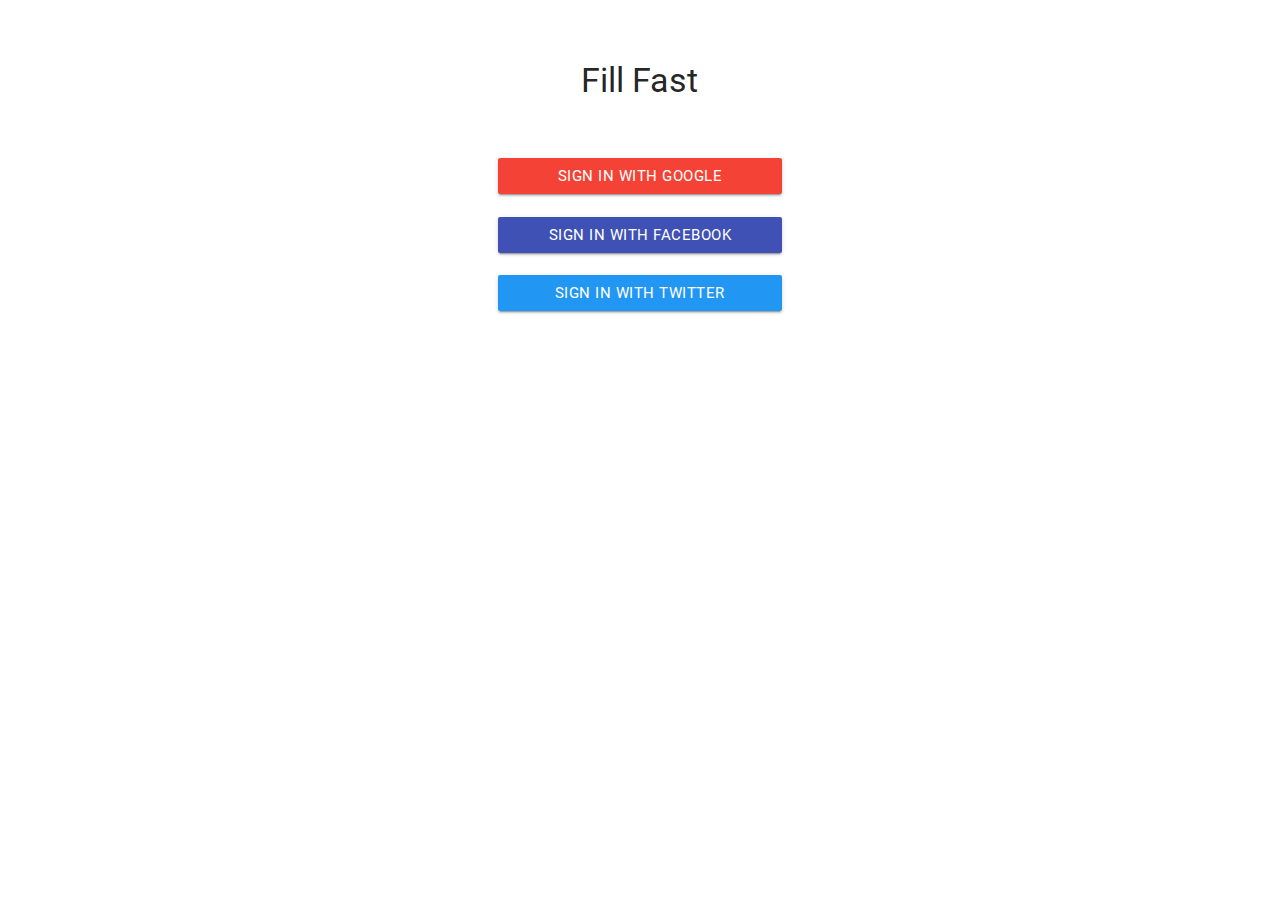
<file: public/index.html>
<!DOCTYPE html>
<html>

<head>
    <!--Import Google Icon Font-->
    <link href="https://fonts.googleapis.com/icon?family=Material+Icons" rel="stylesheet">
    <!--Import materialize.css-->
    <link type="text/css" rel="stylesheet" href="materialize/css/materialize.min.css" media="screen,projection" />
    <link rel="icon" href="images/favicon.ico" type="image/x-icon">
    <!--Let browser know website is optimized for mobile-->
    <meta name="viewport" content="width=device-width, initial-scale=1.0" />

    <script src="libs/firebase.js"></script>
    <script src="libs/firebase-config.js">
    </script>
</head>

<body>

    <div class="container">
        <div class="row">
            <div class="col m4 offset-m4 s12 center-align">
                <br><br>
                <h4>Fill Fast</h4>
                <br><br>
                <button class="btn red waves-effect waves-light" onclick="signInGoogle()" style="width: 100%">Sign In with Google</button>
                <br><br>
                <button class="btn indigo waves-effect waves-light" onclick="signInFacebook()" style="width: 100%">Sign In with Facebook</button>
                <br><br>
                <button class="btn blue waves-effect waves-light" onclick="signInTwitter()" style="width: 100%">Sign In with Twitter</button>

            </div>
        </div>
    </div>

    <script type="text/javascript" src="libs/jquery-3.2.1.min.js"></script>
    <script type="text/javascript" src="materialize/js/materialize.min.js"></script>
    <script type="text/javascript" src="index.js"></script>
</body>

</html>
</file>
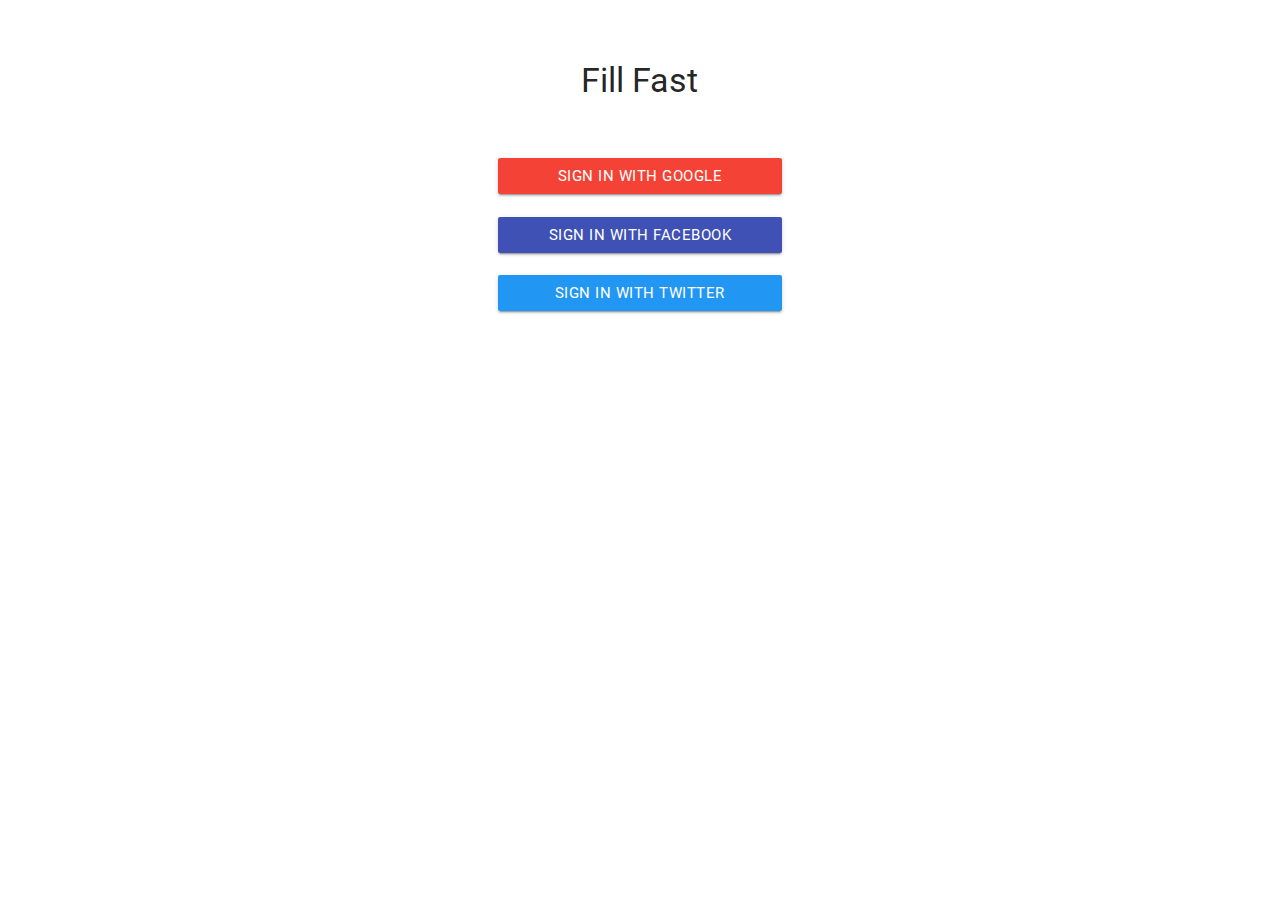
<file: public/modules/main-page/main-page.html>
<!DOCTYPE html>
<html>

<head>
    <!--Import Google Icon Font-->
    <link href="https://fonts.googleapis.com/icon?family=Material+Icons" rel="stylesheet">
    <!--Import materialize.css-->
    <link type="text/css" rel="stylesheet" href="../../materialize/css/materialize.min.css" media="screen,projection" />
    <link type="text/css" rel="stylesheet" href=" ../../nouislider/nouislider.min.css" media="screen,projection" />
    <link type="text/css" rel="stylesheet" href="../../css/styles.css" media="screen,projection" />
    <link rel="icon" href="../../images/favicon.ico" type="image/x-icon">
    <!--Let browser know website is optimized for mobile-->
    <meta name="viewport" content="width=device-width, initial-scale=1.0" />

    <script src="../../libs/firebase.js"></script>
    <script src="../../libs/firebase-config.js">
    </script>
</head>

<body>
    <div class="fullscreen">
        <nav class="nav-extended navbar-fixed">
            <div class="container nav-wrapper">
                <a href="" class="brand-logo">Fill Fast</a>
                <a href="#" data-activates="mobile-demo" class="button-collapse"><i class="material-icons">menu</i></a>
                <ul id="nav-mobile" class="right hide-on-med-and-down">
                    <li>
                        <a class="dropdown-button valign-wrapper" href="#!" data-activates="dropdown1" data-beloworigin="true" data-hover="true">
                            <img class="circle" id="photo" width="30" height="30">
                            <span id="name" style="margin-left: 10px"></span>

                            <i class="material-icons right">arrow_drop_down</i></a>
                    </li>
                </ul>
                <ul id="dropdown1" class="dropdown-content">
                    <li><a href="../profile/profile.html">Profile</a></li>
                    <li class="divider"></li>
                    <li><a href="#" onclick="logout()">Logout</a></li>
                </ul>
                <ul class="side-nav" id="mobile-demo">
                    <li><a href="../profile/profile.html">Profile</a></li>
                    <li class="divider"></li>
                    <li><a href="#" onclick="logout()">Logout</a></li>
                </ul>
            </div>
            <div class="container nav-content">
                <ul class="tabs tabs-transparent">
                    <li class="tab"><a href="#games">Games</a></li>
                    <li class="tab"><a href="#online_players">Online Players</a></li>
                    <li class="tab"><a href="#requests">Requests <!-- <span class="new badge"></span> --></a></li>
                    <li class="tab" onclick="enterPlayArea()"><a href="#play">Play Area</a></li>
                </ul>
            </div>
        </nav>
        <div class="container" style="margin-top: 10px">
            <div id="games" class="col s12">
                <br>
                <a class="btn waves-effect modal-trigger" href="#start_game_modal">start new game</a>
                <br><br>
                <div class="row" id="games_wrapper">
                </div>
            </div>
            <div id="online_players" class="row">
                <div class="col s4">
                    <ul class="collection" id="collection">
                    </ul>
                </div>
                <div class="col s8">
                    <div align="center">
                        <img id="profile_image" width="100" height="100" class="circle">
                        <p><strong id="selected_player_name"></strong></p>
                        <p id="selected_player_email"></p>
                        <button class="btn waves-effect waves-light" onclick="sendGameRequest()">send request</button>
                    </div>
                </div>
            </div>
            <div id="requests" class="col s12">Requests</div>
            <div id="play" class="col s12">
                <p class="center-align" id="sample_label">No Game Selected</p>
                <div class="row">
                    <div class="col s4">

                        <div class="card">
                            <div class="card-content">
                                <div class="row">
                                    <div class="col m3">
                                        <img src="../../images/logo.png" width="75" height="75" id="game_logo">
                                    </div>
                                    <div class="col s9">
                                        <br>
                                        <p id="game_name">Game Name</p>
                                        <p id="game_status" style="font-weight: bold">Waiting for players</p>
                                    </div>
                                </div>
                            </div>
                        </div>

                        <ul class="collection" id="game_participants">
                        </ul>
                    </div>
                    <div class="col s8">
                        <div class="row" style="padding-left: 50px; padding-top: 50px" id="grid-wrapper">
                        </div>
                    </div>
                </div>
            </div>
        </div>

        <div id="confirm_modal" class="modal">
            <div class="modal-content">
                <h4 id="confirm_title">Confirm</h4>
                <p id="confirm_message">Are you sure ?</p>
            </div>
            <div class="modal-footer">
                <a href="#!" class="modal-action modal-close waves-effect waves-red btn-flat" onclick="onConfirmCancelled()">Cancel</a>
                <a href="#!" class="modal-action modal-close waves-effect waves-green btn-flat" onclick="onConfirmed()">OK</a>
            </div>
        </div>

        <div id="start_game_modal" class="modal modal-fixed-footer">
            <div class="modal-content">
                <h4 id="confirm_title">Start New Game</h4>

                <div class="row">
                    <div class="input-field col s12">
                        <input id="game_name_1" type="text" class="validate">
                        <label for="game_name_1">Game Name</label>
                    </div>
                </div>
                <div class="row">
                    <div class="col s6">
                        <p>Set minimum and maximum players <strong><span id="min"></span> - <span id="max"></span></strong></p>
                        <div id="players-slider" style="margin-left: 15px; margin-right: 100px"></div>
                    </div>
                    <div class="col s6">
                        <p onclick="onPublicGameChkBoxClicked()" id="chkbox_wrapper">
                        </p>
                    </div>
                </div>
                <div class="row">
                    <div class="col s12">
                        <div class="file-field input-field">
                            <div class="btn">
                                <span>File</span>
                                <input type="file" accept="image/*" id="file">
                            </div>
                            <div class="file-path-wrapper">
                                <input class="file-path validate" type="text">
                            </div>
                        </div>
                    </div>
                </div>
                <div class="row">
                    <div class="col s12">
                        <p id="upload_status">Uploading...</p>
                    </div>
                </div>
            </div>
            <div class="modal-footer">
                <a href="#!" class="modal-action modal-close waves-effect waves-red btn-flat" onclick="onConfirmCancelled()">Cancel</a>
                <a href="#!" class="waves-effect waves-light waves-green btn" onclick="onStartGameClicked()">start game</a>
            </div>
        </div>
    </div>
    <script type="text/javascript" src="../../libs/jquery-3.2.1.min.js"></script>
    <script type="text/javascript" src="../../materialize/js/materialize.min.js"></script>
    <script type="text/javascript" src="../../nouislider/nouislider.min.js"></script>
    <script type="text/javascript" src="../../libs/utils.js"></script>
    <script type="text/javascript" src="main-page.js"></script>
</body>

</html>
</file>
<file: public/css/styles.css>
.brand-logo {
    margin-left: 10px
}

.collection-item {}

.collection-item:hover {
    cursor: pointer;
    background-color: #eee;
}

.collection {
    border: 1px solid #fff;
    border-right: 1px solid #eee;
}
</file>
<file: public/nouislider/nouislider.min.css>
/*! nouislider - 10.0.0 - 2017-05-28 14:52:48 */.noUi-target,.noUi-target *{-webkit-touch-callout:none;-webkit-tap-highlight-color:transparent;-webkit-user-select:none;-ms-touch-action:none;touch-action:none;-ms-user-select:none;-moz-user-select:none;user-select:none;-moz-box-sizing:border-box;box-sizing:border-box}.noUi-target{position:relative;direction:ltr}.noUi-base{width:100%;height:100%;position:relative;z-index:1}.noUi-connect{position:absolute;right:0;top:0;left:0;bottom:0}.noUi-origin{position:absolute;height:0;width:0}.noUi-handle{position:relative;z-index:1}.noUi-state-tap .noUi-connect,.noUi-state-tap .noUi-origin{-webkit-transition:top .3s,right .3s,bottom .3s,left .3s;transition:top .3s,right .3s,bottom .3s,left .3s}.noUi-state-drag *{cursor:inherit!important}.noUi-base,.noUi-handle{-webkit-transform:translate3d(0,0,0);transform:translate3d(0,0,0)}.noUi-horizontal{height:18px}.noUi-horizontal .noUi-handle{width:34px;height:28px;left:-17px;top:-6px}.noUi-vertical{width:18px}.noUi-vertical .noUi-handle{width:28px;height:34px;left:-6px;top:-17px}.noUi-target{background:#FAFAFA;border-radius:4px;border:1px solid #D3D3D3;box-shadow:inset 0 1px 1px #F0F0F0,0 3px 6px -5px #BBB}.noUi-connect{background:#3FB8AF;border-radius:4px;box-shadow:inset 0 0 3px rgba(51,51,51,.45);-webkit-transition:background 450ms;transition:background 450ms}.noUi-draggable{cursor:ew-resize}.noUi-vertical .noUi-draggable{cursor:ns-resize}.noUi-handle{border:1px solid #D9D9D9;border-radius:3px;background:#FFF;cursor:default;box-shadow:inset 0 0 1px #FFF,inset 0 1px 7px #EBEBEB,0 3px 6px -3px #BBB}.noUi-active{box-shadow:inset 0 0 1px #FFF,inset 0 1px 7px #DDD,0 3px 6px -3px #BBB}.noUi-handle:after,.noUi-handle:before{content:"";display:block;position:absolute;height:14px;width:1px;background:#E8E7E6;left:14px;top:6px}.noUi-handle:after{left:17px}.noUi-vertical .noUi-handle:after,.noUi-vertical .noUi-handle:before{width:14px;height:1px;left:6px;top:14px}.noUi-vertical .noUi-handle:after{top:17px}[disabled] .noUi-connect{background:#B8B8B8}[disabled] .noUi-handle,[disabled].noUi-handle,[disabled].noUi-target{cursor:not-allowed}.noUi-pips,.noUi-pips *{-moz-box-sizing:border-box;box-sizing:border-box}.noUi-pips{position:absolute;color:#999}.noUi-value{position:absolute;white-space:nowrap;text-align:center}.noUi-value-sub{color:#ccc;font-size:10px}.noUi-marker{position:absolute;background:#CCC}.noUi-marker-large,.noUi-marker-sub{background:#AAA}.noUi-pips-horizontal{padding:10px 0;height:80px;top:100%;left:0;width:100%}.noUi-value-horizontal{-webkit-transform:translate3d(-50%,50%,0);transform:translate3d(-50%,50%,0)}.noUi-marker-horizontal.noUi-marker{margin-left:-1px;width:2px;height:5px}.noUi-marker-horizontal.noUi-marker-sub{height:10px}.noUi-marker-horizontal.noUi-marker-large{height:15px}.noUi-pips-vertical{padding:0 10px;height:100%;top:0;left:100%}.noUi-value-vertical{-webkit-transform:translate3d(0,50%,0);transform:translate3d(0,50%,0);padding-left:25px}.noUi-marker-vertical.noUi-marker{width:5px;height:2px;margin-top:-1px}.noUi-marker-vertical.noUi-marker-sub{width:10px}.noUi-marker-vertical.noUi-marker-large{width:15px}.noUi-tooltip{display:block;position:absolute;border:1px solid #D9D9D9;border-radius:3px;background:#fff;color:#000;padding:5px;text-align:center;white-space:nowrap}.noUi-horizontal .noUi-tooltip{-webkit-transform:translate(-50%,0);transform:translate(-50%,0);left:50%;bottom:120%}.noUi-vertical .noUi-tooltip{-webkit-transform:translate(0,-50%);transform:translate(0,-50%);top:50%;right:120%}
</file>
